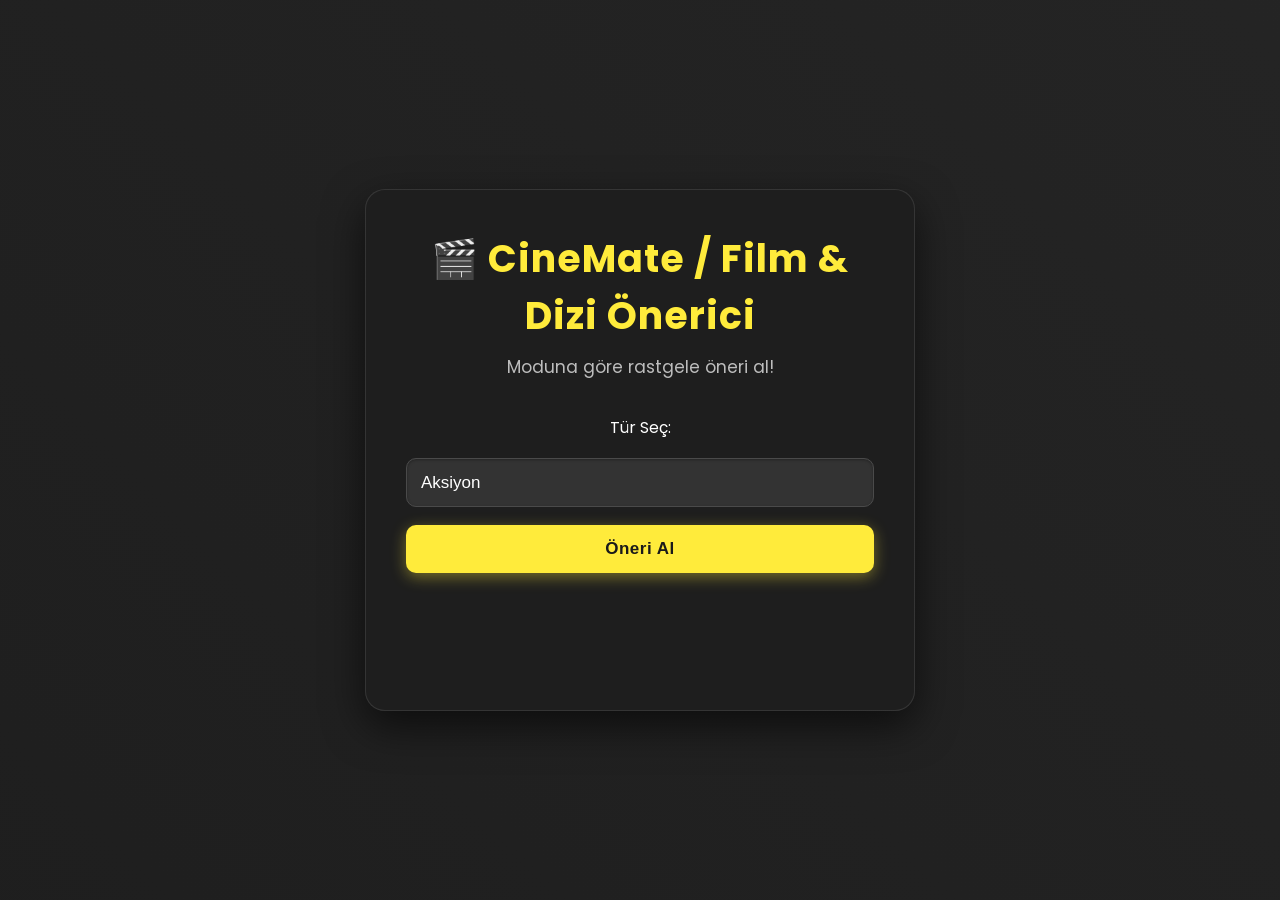
<file: film/index.html>
<!DOCTYPE html>
<html lang="tr">
<head>
    <meta charset="UTF-8">
    <meta name="viewport" content="width=device-width, initial-scale=1.0">
    <title>🎬 CineMate | Film & Dizi Önerici</title>
    <link rel="stylesheet" href="style.css">
    <link href="https://fonts.googleapis.com/css2?family=Poppins:wght@300;400;600;700&display=swap" rel="stylesheet">
</head>
<body>
    <div class="background-animation"></div>

    <div class="container">
        <h1>🎬 CineMate / Film & Dizi Önerici</h1>
        <p class="subtext">Moduna göre rastgele öneri al!</p>

        <div class="selector">
            <label for="genre">Tür Seç:</label>
            <select id="genre">
                <option value="aksiyon">Aksiyon</option>
                <option value="bilim kurgu">Bilim Kurgu</option>
                <option value="komedi">Komedi</option>
                <option value="dram">Dram</option>
                <option value="korku">Korku</option>
                <option value="romantik">Romantik</option>
            </select>
            <button onclick="getRecommendation()">Öneri Al</button>
        </div>

        <div id="loading" class="spinner hidden"></div>

        <div id="result" class="card hidden">
            </div>
    </div>

    <script src="script.js"></script>
</body>
</html>
</file>
<file: film/style.css>
/* Genel Ayarlar ve Sıfırlama */
* {
    box-sizing: border-box;
    margin: 0;
    padding: 0;
}

/* Google Font Uygulaması */
body {
    font-family: 'Poppins', sans-serif; /* Yeni font */
    background: #121212;
    color: #ffffff;
    display: flex;
    justify-content: center;
    align-items: center;
    min-height: 100vh;
    padding: 20px;
    position: relative; /* Arka plan animasyonu için */
    overflow: hidden; /* Animasyonun taşmasını engelle */
}

/* Arka Plan Animasyonu */
.background-animation {
    position: absolute;
    top: 0;
    left: 0;
    width: 100%;
    height: 100%;
    background: linear-gradient(45deg, #1a1a1a, #2a2a2a, #3a3a3a);
    background-size: 400% 400%;
    animation: gradientAnimation 15s ease infinite;
    z-index: -1; /* İçeriğin arkasında kalması için */
    opacity: 0.7; /* Hafif transparanlık */
}

@keyframes gradientAnimation {
    0% { background-position: 0% 50%; }
    50% { background-position: 100% 50%; }
    100% { background-position: 0% 50%; }
}

/* Ana İçerik Kutusu */
.container {
    max-width: 550px; /* Biraz daha genişletildi */
    width: 95%;
    text-align: center;
    padding: 40px;
    background: rgba(30, 30, 30, 0.9); /* Hafif transparanlık */
    border-radius: 20px; /* Daha yuvarlak köşeler */
    box-shadow: 0 15px 40px rgba(0, 0, 0, 0.6); /* Daha belirgin ve yaygın gölge */
    position: relative;
    z-index: 1; /* Arka planın önünde kalması için */
    border: 1px solid rgba(255, 255, 255, 0.1); /* Hafif çerçeve */
}

/* Başlık Stilleri */
h1 {
    font-size: 38px; /* Daha büyük ve dikkat çekici */
    margin-bottom: 10px;
    color: #ffeb3b; /* Parlak sarı vurgu */
    letter-spacing: 1px; /* Harf aralığı */
}

.subtext {
    font-size: 17px;
    color: #bdbdbd; /* Daha açık gri */
    margin-bottom: 35px;
}

/* Seçici ve Butonların Kapsayıcısı */
.selector {
    display: flex;
    flex-direction: column;
    gap: 18px; /* Boşluk artırıldı */
    margin-bottom: 35px;
}

/* SELECT ve BUTTON Stilleri */
select, button {
    padding: 14px; /* Daha fazla dolgu */
    font-size: 17px;
    border-radius: 10px; /* Daha yuvarlak */
    border: 1px solid #4a4a4a;
    outline: none;
    transition: all 0.3s cubic-bezier(0.25, 0.8, 0.25, 1); /* Yumuşak animasyon */
}

/* SELECT Alanı */
select {
    background-color: #333333;
    color: white;
    appearance: none;
    cursor: pointer;
    box-shadow: inset 0 1px 3px rgba(0, 0, 0, 0.3);
}

select:hover, select:focus {
    border-color: #ffeb3b;
    box-shadow: 0 0 10px rgba(255, 235, 59, 0.3);
}

/* Öneri Al Butonu */
button {
    background-color: #ffeb3b; /* Parlak sarı */
    color: #1a1a1a; /* Koyu yazı */
    font-weight: 600; /* Daha kalın */
    cursor: pointer;
    border: none;
    box-shadow: 0 4px 15px rgba(255, 235, 59, 0.4);
    letter-spacing: 0.5px;
}

button:hover {
    background-color: #fdd835; /* Hover rengi */
    transform: translateY(-2px); /* Hafif yukarı kalkma efekti */
    box-shadow: 0 6px 20px rgba(255, 235, 59, 0.6);
}

button:active {
    transform: translateY(0); /* Tıklamada geri gelme */
    box-shadow: 0 2px 10px rgba(255, 235, 59, 0.3);
}

/* Yükleme Animasyonu (Spinner) */
.spinner {
    border: 4px solid rgba(255, 255, 255, 0.3);
    border-top: 4px solid #ffeb3b;
    border-radius: 50%;
    width: 30px;
    height: 30px;
    animation: spin 1s linear infinite;
    margin: 20px auto; /* Ortalamak için */
}

.spinner.hidden {
    display: none;
}

@keyframes spin {
    0% { transform: rotate(0deg); }
    100% { transform: rotate(360deg); }
}

/* Öneri Kartı (Sonuç Alanı) */
.card {
    background-color: #2a2a2a;
    padding: 30px;
    border-radius: 15px;
    transition: opacity 0.5s ease-out, transform 0.5s ease-out; /* Daha uzun geçiş */
    box-shadow: 0 8px 25px rgba(0, 0, 0, 0.4);
    margin-top: 25px;
    text-align: left;
    display: flex; /* İçerikleri yan yana hizalamak için */
    align-items: center; /* Dikeyde ortalamak için */
    gap: 20px; /* Resim ve metin arasına boşluk */
    border: 1px solid rgba(255, 235, 59, 0.2);
}

.card.hidden {
    opacity: 0;
    transform: translateY(30px) scale(0.95); /* Hafif küçülerek kaybolma */
    pointer-events: none;
}

/* Film Afişi */
.card img {
    width: 100px; /* Afiş boyutu */
    height: 150px;
    object-fit: cover; /* Resmi kutuya sığdırma */
    border-radius: 8px;
    box-shadow: 0 4px 10px rgba(0, 0, 0, 0.3);
    flex-shrink: 0; /* Küçülmesini engelle */
}

/* Kart Metin İçeriği */
.card-content {
    flex-grow: 1; /* Kalan alanı kaplaması için */
}

.card strong {
    font-size: 26px; /* Öneri adı */
    display: block;
    margin-bottom: 5px;
    color: #ffeb3b;
    line-height: 1.2;
}

.card p {
    font-size: 16px;
    color: #c0c0c0; /* Açık gri */
    margin-bottom: 15px;
}

/* IMDb Linki */
.card a {
    color: #82b1ff; /* Daha canlı mavi link */
    text-decoration: none;
    font-weight: 600;
    transition: color 0.3s;
    display: inline-flex; /* İkon eklemek için */
    align-items: center;
    gap: 5px;
}

.card a:hover {
    color: #448aff; /* Hover'da daha koyu mavi */
    text-decoration: underline;
}

/* Küçük ekranlar için düzenlemeler */
@media (max-width: 600px) {
    h1 {
        font-size: 30px;
    }
    .container {
        padding: 30px;
    }
    .card {
        flex-direction: column; /* Mobil'de alt alta sırala */
        text-align: center;
    }
    .card img {
        margin-bottom: 15px;
    }
    .card-content {
        width: 100%;
    }
}
</file>
